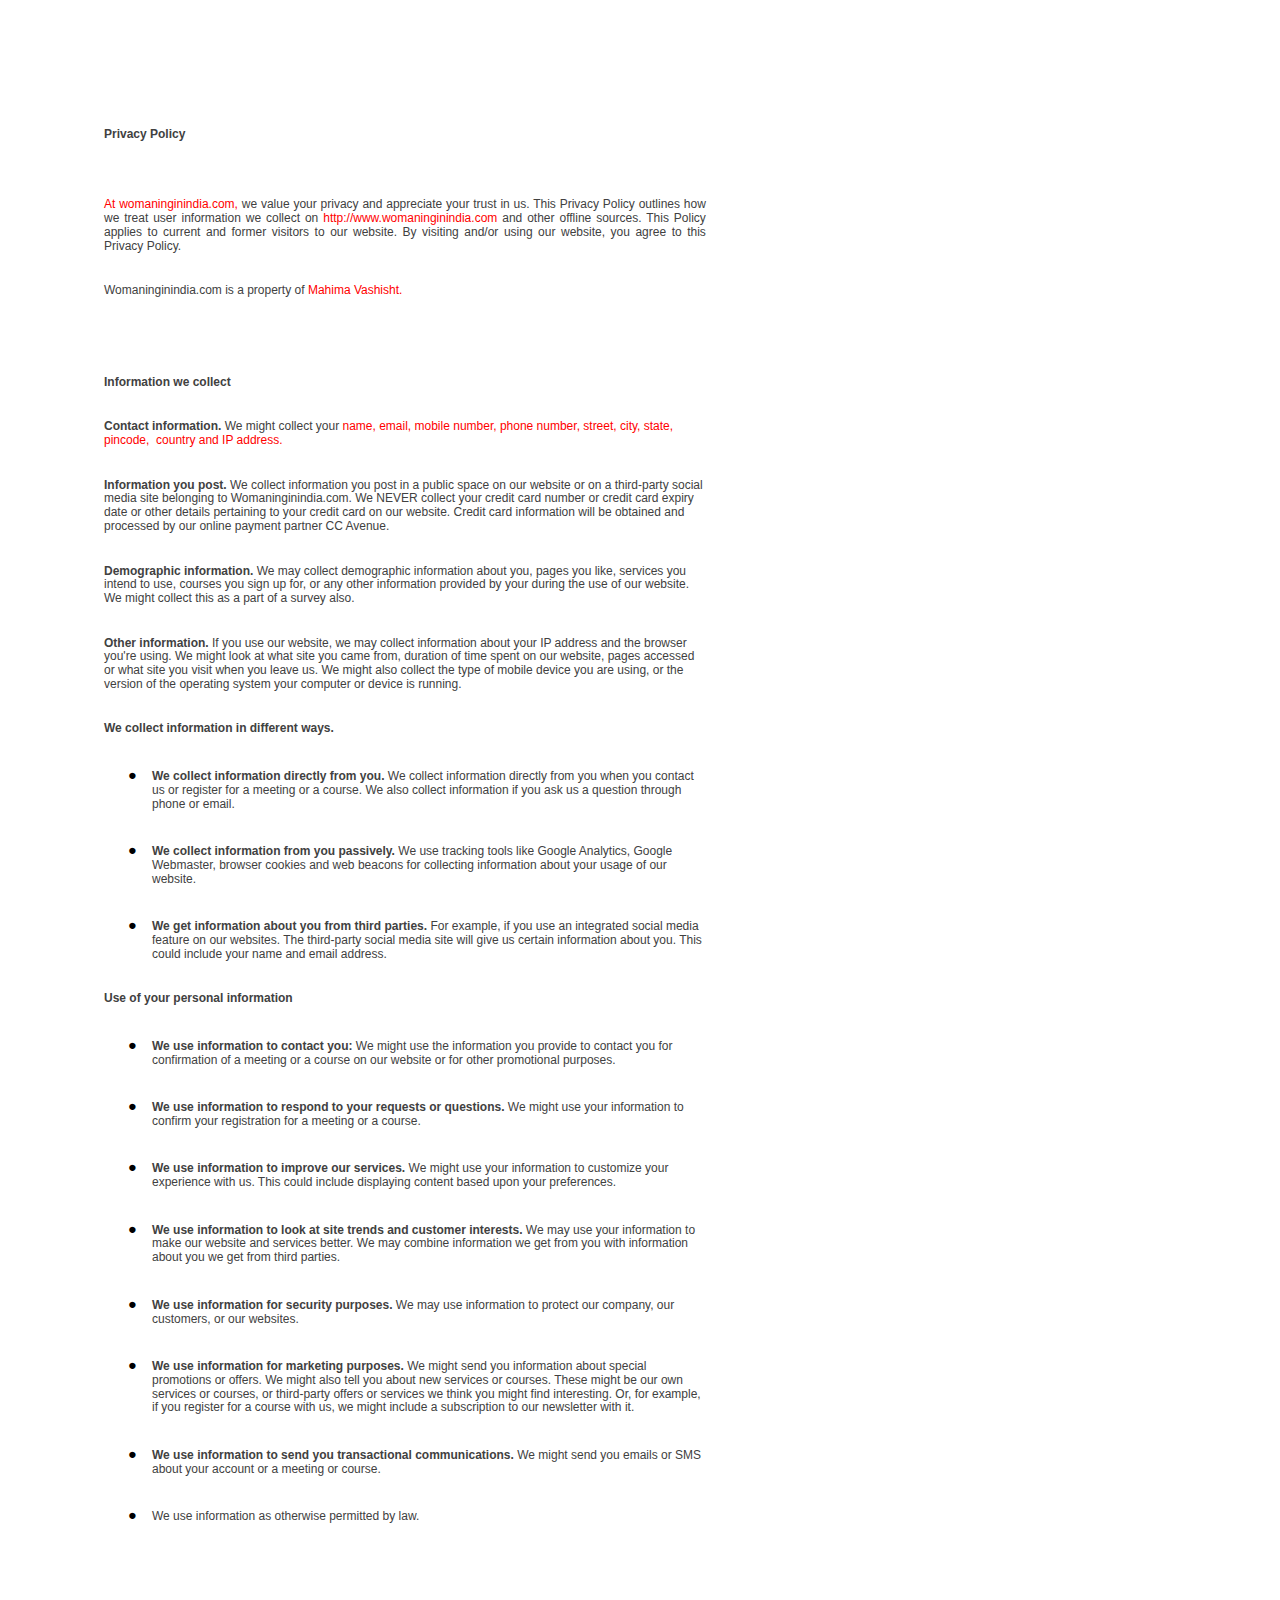
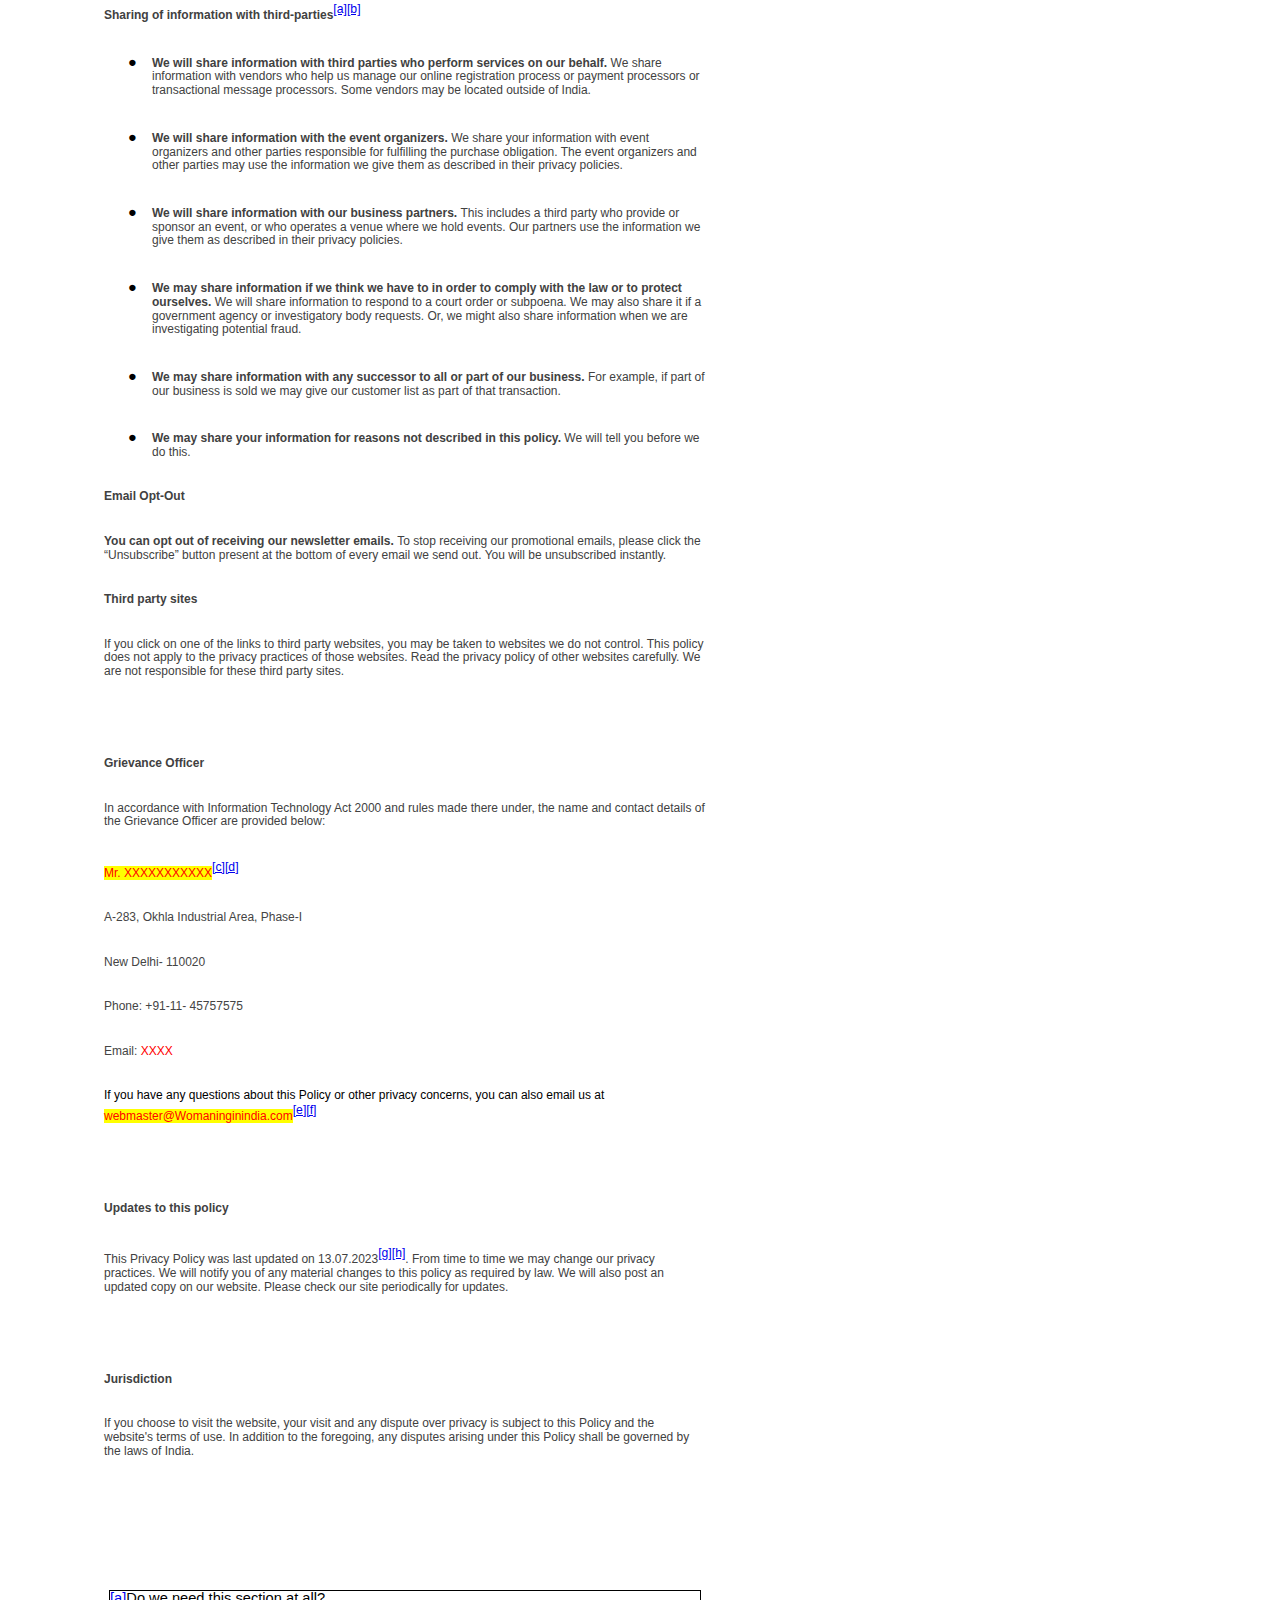
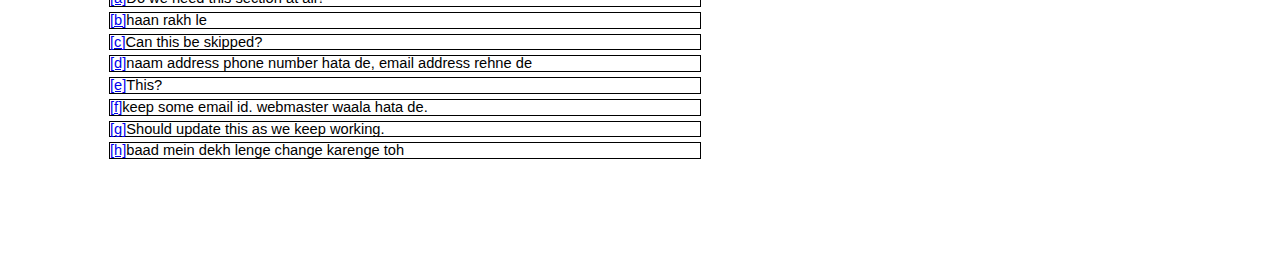
<file: privacy.html>
<html><head><meta content="text/html; charset=UTF-8" http-equiv="content-type"><style type="text/css">ul.lst-kix_340s4nz0xu2t-2{list-style-type:none}ul.lst-kix_340s4nz0xu2t-3{list-style-type:none}ul.lst-kix_340s4nz0xu2t-4{list-style-type:none}ul.lst-kix_340s4nz0xu2t-5{list-style-type:none}ul.lst-kix_340s4nz0xu2t-0{list-style-type:none}ul.lst-kix_340s4nz0xu2t-1{list-style-type:none}ul.lst-kix_340s4nz0xu2t-6{list-style-type:none}ul.lst-kix_340s4nz0xu2t-7{list-style-type:none}ul.lst-kix_340s4nz0xu2t-8{list-style-type:none}ul.lst-kix_jy7nkbfqe50k-8{list-style-type:none}ul.lst-kix_jy7nkbfqe50k-7{list-style-type:none}ul.lst-kix_jy7nkbfqe50k-6{list-style-type:none}ul.lst-kix_jy7nkbfqe50k-1{list-style-type:none}ul.lst-kix_jy7nkbfqe50k-0{list-style-type:none}ul.lst-kix_jy7nkbfqe50k-5{list-style-type:none}ul.lst-kix_jy7nkbfqe50k-4{list-style-type:none}ul.lst-kix_jy7nkbfqe50k-3{list-style-type:none}ul.lst-kix_jy7nkbfqe50k-2{list-style-type:none}.lst-kix_fpvwmtd3378h-0>li:before{content:"\0025cf   "}.lst-kix_jy7nkbfqe50k-2>li:before{content:"\0025a0   "}.lst-kix_fpvwmtd3378h-3>li:before{content:"\0025cf   "}.lst-kix_fpvwmtd3378h-2>li:before{content:"\0025a0   "}.lst-kix_fpvwmtd3378h-4>li:before{content:"\0025cb   "}.lst-kix_fpvwmtd3378h-1>li:before{content:"\0025cb   "}.lst-kix_fpvwmtd3378h-5>li:before{content:"\0025a0   "}.lst-kix_jy7nkbfqe50k-1>li:before{content:"\0025cb   "}.lst-kix_jy7nkbfqe50k-5>li:before{content:"\0025a0   "}.lst-kix_jy7nkbfqe50k-4>li:before{content:"\0025cb   "}.lst-kix_340s4nz0xu2t-0>li:before{content:"\0025cf   "}.lst-kix_jy7nkbfqe50k-3>li:before{content:"\0025cf   "}.lst-kix_340s4nz0xu2t-2>li:before{content:"\0025a0   "}ul.lst-kix_fpvwmtd3378h-2{list-style-type:none}ul.lst-kix_fpvwmtd3378h-3{list-style-type:none}ul.lst-kix_fpvwmtd3378h-0{list-style-type:none}ul.lst-kix_fpvwmtd3378h-1{list-style-type:none}.lst-kix_fpvwmtd3378h-8>li:before{content:"\0025a0   "}.lst-kix_340s4nz0xu2t-1>li:before{content:"\0025cb   "}.lst-kix_340s4nz0xu2t-5>li:before{content:"\0025a0   "}.lst-kix_jy7nkbfqe50k-6>li:before{content:"\0025cf   "}.lst-kix_fpvwmtd3378h-6>li:before{content:"\0025cf   "}.lst-kix_fpvwmtd3378h-7>li:before{content:"\0025cb   "}ul.lst-kix_fpvwmtd3378h-8{list-style-type:none}.lst-kix_jy7nkbfqe50k-8>li:before{content:"\0025a0   "}.lst-kix_340s4nz0xu2t-4>li:before{content:"\0025cb   "}ul.lst-kix_fpvwmtd3378h-6{list-style-type:none}ul.lst-kix_fpvwmtd3378h-7{list-style-type:none}.lst-kix_jy7nkbfqe50k-7>li:before{content:"\0025cb   "}.lst-kix_340s4nz0xu2t-3>li:before{content:"\0025cf   "}ul.lst-kix_fpvwmtd3378h-4{list-style-type:none}ul.lst-kix_fpvwmtd3378h-5{list-style-type:none}.lst-kix_340s4nz0xu2t-6>li:before{content:"\0025cf   "}.lst-kix_340s4nz0xu2t-8>li:before{content:"\0025a0   "}li.li-bullet-0:before{margin-left:-18pt;white-space:nowrap;display:inline-block;min-width:18pt}.lst-kix_340s4nz0xu2t-7>li:before{content:"\0025cb   "}.lst-kix_jy7nkbfqe50k-0>li:before{content:"\0025cf   "}ol{margin:0;padding:0}table td,table th{padding:0}.c2{margin-left:36pt;padding-top:12pt;padding-left:0pt;padding-bottom:11pt;line-height:1.15;orphans:2;widows:2;text-align:left}.c1{color:#414141;font-weight:400;text-decoration:none;vertical-align:baseline;font-size:9pt;font-family:"Arial";font-style:normal}.c5{color:#000000;font-weight:400;text-decoration:none;vertical-align:baseline;font-size:11pt;font-family:"Arial";font-style:normal}.c20{padding-top:0pt;padding-bottom:0pt;line-height:1.15;orphans:2;widows:2;text-align:left;height:11pt}.c18{padding-top:12pt;padding-bottom:12pt;line-height:1.15;orphans:2;widows:2;text-align:left}.c4{padding-top:12pt;padding-bottom:11pt;line-height:1.15;orphans:2;widows:2;text-align:left}.c8{padding-top:12pt;padding-bottom:11pt;line-height:1.15;orphans:2;widows:2;text-align:justify}.c22{padding-top:18pt;padding-bottom:17pt;line-height:1.15;orphans:2;widows:2;text-align:left}.c10{padding-top:0pt;padding-bottom:0pt;line-height:1.0;text-align:left}.c9{text-decoration:none;vertical-align:baseline;font-family:"Arial";font-style:normal}.c12{background-color:#ffffff;color:#444444;font-weight:400;font-size:9pt}.c14{background-color:#ffffff;font-size:9pt;color:#444444}.c0{font-size:9pt;color:#414141;font-weight:700}.c3{background-color:#ffff00;font-size:9pt;color:#ff0000}.c11{color:#ff0000;font-weight:400;font-size:9pt}.c19{max-width:451.4pt;padding:72pt 72pt 72pt 72pt}.c17{padding:0;margin:0}.c6{border:1px solid black;margin:5px}.c7{color:#414141;font-size:9pt}.c15{color:#ff0000;font-size:9pt}.c21{font-size:9pt}.c13{font-weight:400}.c16{background-color:#ffffff}.title{padding-top:0pt;color:#000000;font-size:26pt;padding-bottom:3pt;font-family:"Arial";line-height:1.15;page-break-after:avoid;orphans:2;widows:2;text-align:left}.subtitle{padding-top:0pt;color:#666666;font-size:15pt;padding-bottom:16pt;font-family:"Arial";line-height:1.15;page-break-after:avoid;orphans:2;widows:2;text-align:left}li{color:#000000;font-size:11pt;font-family:"Arial"}p{margin:0;color:#000000;font-size:11pt;font-family:"Arial"}h1{padding-top:20pt;color:#000000;font-size:20pt;padding-bottom:6pt;font-family:"Arial";line-height:1.15;page-break-after:avoid;orphans:2;widows:2;text-align:left}h2{padding-top:18pt;color:#000000;font-size:16pt;padding-bottom:6pt;font-family:"Arial";line-height:1.15;page-break-after:avoid;orphans:2;widows:2;text-align:left}h3{padding-top:16pt;color:#434343;font-size:14pt;padding-bottom:4pt;font-family:"Arial";line-height:1.15;page-break-after:avoid;orphans:2;widows:2;text-align:left}h4{padding-top:14pt;color:#666666;font-size:12pt;padding-bottom:4pt;font-family:"Arial";line-height:1.15;page-break-after:avoid;orphans:2;widows:2;text-align:left}h5{padding-top:12pt;color:#666666;font-size:11pt;padding-bottom:4pt;font-family:"Arial";line-height:1.15;page-break-after:avoid;orphans:2;widows:2;text-align:left}h6{padding-top:12pt;color:#666666;font-size:11pt;padding-bottom:4pt;font-family:"Arial";line-height:1.15;page-break-after:avoid;font-style:italic;orphans:2;widows:2;text-align:left}</style></head><body class="c16 c19 doc-content"><h2 class="c22" id="h.i4u9v253u1p3"><span class="c9 c0">Privacy Policy</span></h2><p class="c8"><span class="c15">At womaninginindia.com, </span><span class="c7">we value your privacy and appreciate your trust in us. This Privacy Policy outlines how we treat user information we collect on </span><span class="c15">http://www.womaninginindia.com</span><span class="c1">&nbsp;and other offline sources. This Policy applies to current and former visitors to our website. By visiting and/or using our website, you agree to this Privacy Policy.</span></p><p class="c8"><span class="c7">Womaninginindia.com is a property of </span><span class="c9 c11">Mahima Vashisht.</span></p><p class="c4"><span class="c5">&nbsp;</span></p><p class="c4"><span class="c9 c0">Information we collect</span></p><p class="c4"><span class="c0">Contact information.</span><span class="c7">&nbsp;We might collect your</span><span class="c9 c11">&nbsp;name, email, mobile number, phone number, street, city, state, pincode, &nbsp;country and IP address.</span></p><p class="c4"><span class="c0">Information you post.</span><span class="c1">&nbsp;We collect information you post in a public space on our website or on a third-party social media site belonging to Womaninginindia.com. We NEVER collect your credit card number or credit card expiry date or other details pertaining to your credit card on our website. Credit card information will be obtained and processed by our online payment partner CC Avenue.</span></p><p class="c4"><span class="c0">Demographic information.</span><span class="c1">&nbsp;We may collect demographic information about you, pages you like, services you intend to use, courses you sign up for, or any other information provided by your during the use of our website. We might collect this as a part of a survey also.</span></p><p class="c4"><span class="c0">Other information.</span><span class="c1">&nbsp;If you use our website, we may collect information about your IP address and the browser you&#39;re using. We might look at what site you came from, duration of time spent on our website, pages accessed or what site you visit when you leave us. We might also collect the type of mobile device you are using, or the version of the operating system your computer or device is running.</span></p><p class="c4"><span class="c9 c0">We collect information in different ways.</span></p><ul class="c17 lst-kix_fpvwmtd3378h-0 start"><li class="c2 li-bullet-0"><span class="c0">We collect information directly from you.</span><span class="c1">&nbsp;We collect information directly from you when you contact us or register for a meeting or a course. We also collect information if you ask us a question through phone or email.</span></li><li class="c2 li-bullet-0"><span class="c0">We collect information from you passively.</span><span class="c1">&nbsp;We use tracking tools like Google Analytics, Google Webmaster, browser cookies and web beacons for collecting information about your usage of our website.</span></li><li class="c2 li-bullet-0"><span class="c0">We get information about you from third parties.</span><span class="c1">&nbsp;For example, if you use an integrated social media feature on our websites. The third-party social media site will give us certain information about you. This could include your name and email address.</span></li></ul><p class="c4"><span class="c9 c0">Use of your personal information</span></p><ul class="c17 lst-kix_jy7nkbfqe50k-0 start"><li class="c2 li-bullet-0"><span class="c0">We use information to contact you: </span><span class="c1">We might use the information you provide to contact you for confirmation of a meeting or a course on our website or for other promotional purposes.</span></li><li class="c2 li-bullet-0"><span class="c0">We use information to respond to your requests or questions.</span><span class="c1">&nbsp;We might use your information to confirm your registration for a meeting or a course.</span></li><li class="c2 li-bullet-0"><span class="c0">We use information to improve our services.</span><span class="c1">&nbsp;We might use your information to customize your experience with us. This could include displaying content based upon your preferences.</span></li><li class="c2 li-bullet-0"><span class="c0">We use information to look at site trends and customer interests.</span><span class="c1">&nbsp;We may use your information to make our website and services better. We may combine information we get from you with information about you we get from third parties.</span></li><li class="c2 li-bullet-0"><span class="c0">We use information for security purposes.</span><span class="c1">&nbsp;We may use information to protect our company, our customers, or our websites.</span></li><li class="c2 li-bullet-0"><span class="c0">We use information for marketing purposes.</span><span class="c1">&nbsp;We might send you information about special promotions or offers. We might also tell you about new services or courses. These might be our own services or courses, or third-party offers or services we think you might find interesting. Or, for example, if you register for a course with us, we might include a subscription to our newsletter with it.</span></li><li class="c2 li-bullet-0"><span class="c0">We use information to send you transactional communications.</span><span class="c1">&nbsp;We might send you emails or SMS about your account or a meeting or course.</span></li><li class="c2 li-bullet-0"><span class="c1">We use information as otherwise permitted by law.</span></li></ul><p class="c4"><span class="c5">&nbsp;</span></p><p class="c4"><span class="c0">Sharing of information with third-parties</span><sup><a href="#cmnt1" id="cmnt_ref1">[a]</a></sup><sup><a href="#cmnt2" id="cmnt_ref2">[b]</a></sup></p><ul class="c17 lst-kix_340s4nz0xu2t-0 start"><li class="c2 li-bullet-0"><span class="c0">We will share information with third parties who perform services on our behalf. </span><span class="c1">We share information with vendors who help us manage our online registration process or payment processors or transactional message processors. Some vendors may be located outside of India.</span></li><li class="c2 li-bullet-0"><span class="c0">We will share information with the event organizers.</span><span class="c1">&nbsp;We share your information with event organizers and other parties responsible for fulfilling the purchase obligation. The event organizers and other parties may use the information we give them as described in their privacy policies.</span></li><li class="c2 li-bullet-0"><span class="c0">We will share information with our business partners.</span><span class="c1">&nbsp;This includes a third party who provide or sponsor an event, or who operates a venue where we hold events. Our partners use the information we give them as described in their privacy policies.</span></li><li class="c2 li-bullet-0"><span class="c0">We may share information if we think we have to in order to comply with the law or to protect ourselves.</span><span class="c1">&nbsp;We will share information to respond to a court order or subpoena. We may also share it if a government agency or investigatory body requests. Or, we might also share information when we are investigating potential fraud.</span></li><li class="c2 li-bullet-0"><span class="c0">We may share information with any successor to all or part of our business.</span><span class="c1">&nbsp;For example, if part of our business is sold we may give our customer list as part of that transaction.</span></li><li class="c2 li-bullet-0"><span class="c0">We may share your information for reasons not described in this policy.</span><span class="c1">&nbsp;We will tell you before we do this.</span></li></ul><p class="c4"><span class="c9 c0">Email Opt-Out</span></p><p class="c4"><span class="c0">You can opt out of receiving our newsletter emails.</span><span class="c1">&nbsp;To stop receiving our promotional emails, please click the &ldquo;Unsubscribe&rdquo; button present at the bottom of every email we send out. You will be unsubscribed instantly.<br></span></p><p class="c4"><span class="c9 c0">Third party sites</span></p><p class="c4"><span class="c1">If you click on one of the links to third party websites, you may be taken to websites we do not control. This policy does not apply to the privacy practices of those websites. Read the privacy policy of other websites carefully. We are not responsible for these third party sites.</span></p><p class="c4"><span class="c5">&nbsp;</span></p><p class="c4"><span class="c0 c9">Grievance Officer</span></p><p class="c4"><span class="c1">In accordance with Information Technology Act 2000 and rules made there under, the name and contact details of the Grievance Officer are provided below:</span></p><p class="c4"><span class="c3">Mr. XXXXXXXXXXX</span><sup><a href="#cmnt3" id="cmnt_ref3">[c]</a></sup><sup><a href="#cmnt4" id="cmnt_ref4">[d]</a></sup></p><p class="c4"><span class="c9 c12">A-283, Okhla Industrial Area, Phase-I</span></p><p class="c4"><span class="c9 c12">New Delhi- 110020</span></p><p class="c4"><span class="c9 c12">Phone: +91-11- 45757575</span></p><p class="c4"><span class="c14">Email: </span><span class="c9 c11 c16">XXXX</span></p><p class="c4"><span class="c16 c21">If you have any questions about this Policy or other privacy concerns, you can also email us at </span><span class="c3">webmaster@Womaninginindia.com</span><sup><a href="#cmnt5" id="cmnt_ref5">[e]</a></sup><sup><a href="#cmnt6" id="cmnt_ref6">[f]</a></sup></p><p class="c4"><span class="c5">&nbsp;</span></p><p class="c4"><span class="c9 c0">Updates to this policy</span></p><p class="c4"><span class="c7">This Privacy Policy was last updated on </span><span class="c7">13.07.2023</span><sup><a href="#cmnt7" id="cmnt_ref7">[g]</a></sup><sup><a href="#cmnt8" id="cmnt_ref8">[h]</a></sup><span class="c1">. From time to time we may change our privacy practices. We will notify you of any material changes to this policy as required by law. We will also post an updated copy on our website. Please check our site periodically for updates.</span></p><p class="c4"><span class="c5">&nbsp;</span></p><p class="c4"><span class="c9 c0">Jurisdiction</span></p><p class="c18"><span class="c1">If you choose to visit the website, your visit and any dispute over privacy is subject to this Policy and the website&#39;s terms of use. In addition to the foregoing, any disputes arising under this Policy shall be governed by the laws of India.</span></p><p class="c4"><span class="c5">&nbsp;</span></p><p class="c18"><span class="c5">&nbsp;</span></p><p class="c20"><span class="c5"></span></p><div class="c6"><p class="c10"><a href="#cmnt_ref1" id="cmnt1">[a]</a><span class="c5">Do we need this section at all?</span></p></div><div class="c6"><p class="c10"><a href="#cmnt_ref2" id="cmnt2">[b]</a><span class="c5">haan rakh le</span></p></div><div class="c6"><p class="c10"><a href="#cmnt_ref3" id="cmnt3">[c]</a><span class="c5">Can this be skipped?</span></p></div><div class="c6"><p class="c10"><a href="#cmnt_ref4" id="cmnt4">[d]</a><span class="c5">naam address phone number hata de, email address rehne de</span></p></div><div class="c6"><p class="c10"><a href="#cmnt_ref5" id="cmnt5">[e]</a><span class="c5">This?</span></p></div><div class="c6"><p class="c10"><a href="#cmnt_ref6" id="cmnt6">[f]</a><span class="c5">keep some email id. webmaster waala hata de.</span></p></div><div class="c6"><p class="c10"><a href="#cmnt_ref7" id="cmnt7">[g]</a><span class="c5">Should update this as we keep working.</span></p></div><div class="c6"><p class="c10"><a href="#cmnt_ref8" id="cmnt8">[h]</a><span class="c5">baad mein dekh lenge change karenge toh</span></p></div></body></html>
</file>
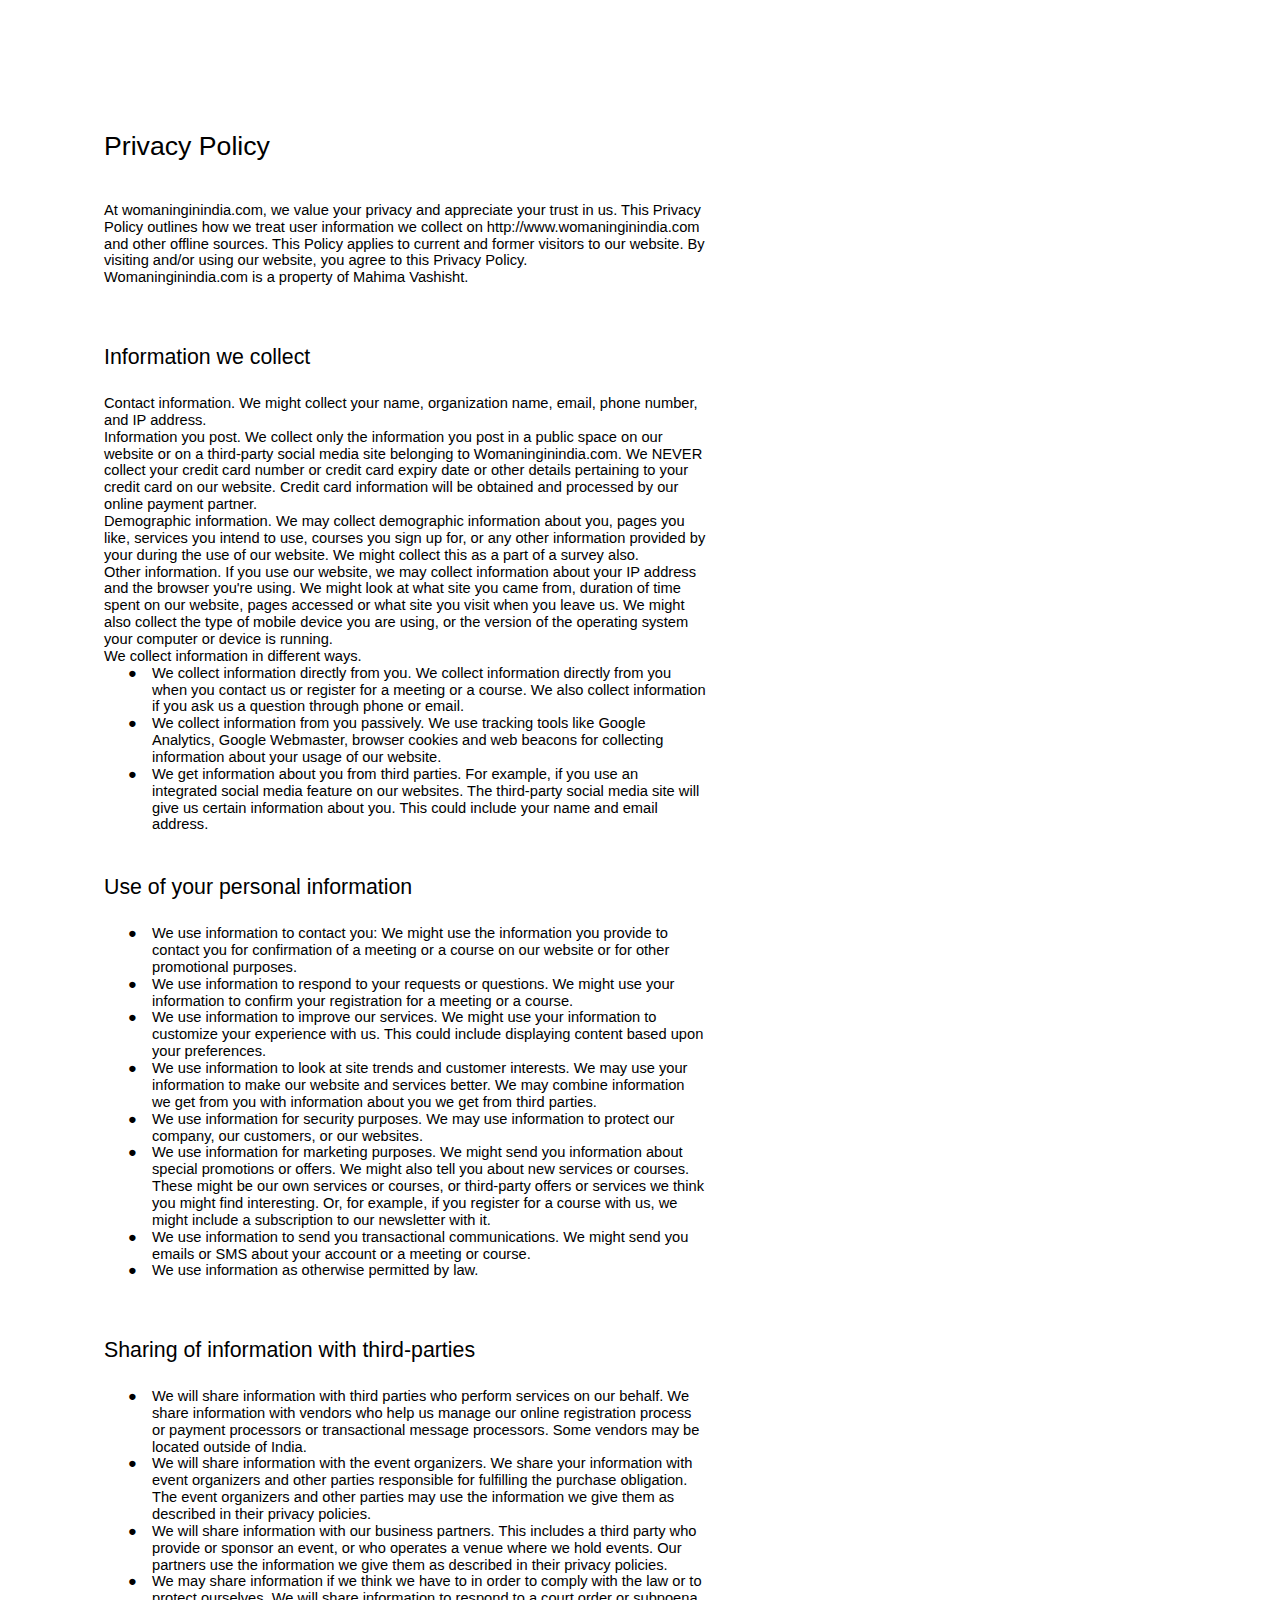
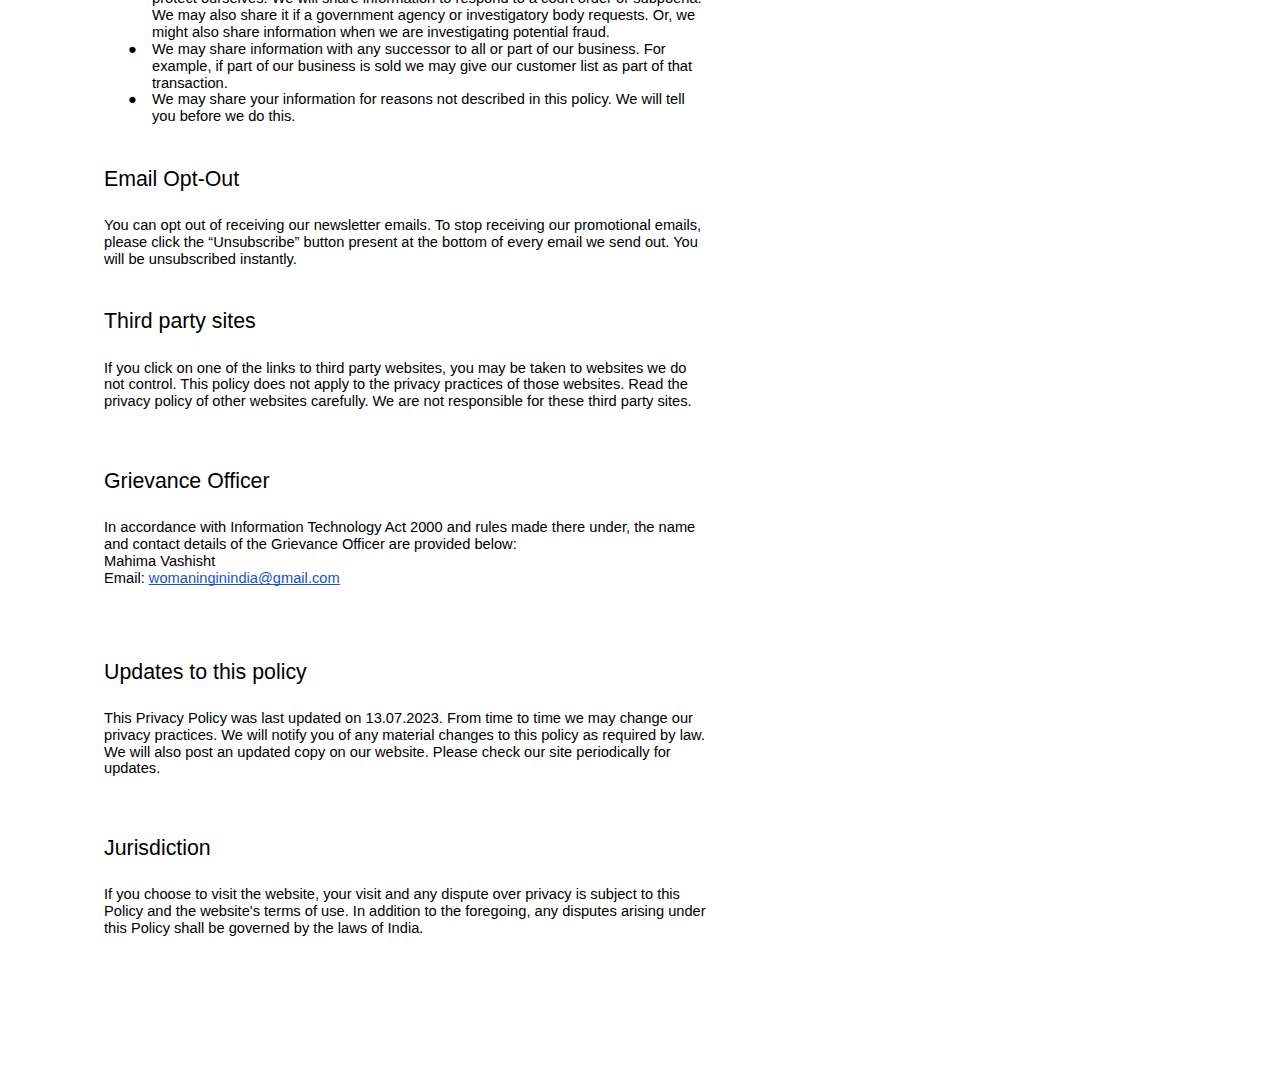
<file: PrivacyPolicy.html>
<html><head><meta content="text/html; charset=UTF-8" http-equiv="content-type"><style type="text/css">ul.lst-kix_340s4nz0xu2t-2{list-style-type:none}ul.lst-kix_340s4nz0xu2t-3{list-style-type:none}ul.lst-kix_340s4nz0xu2t-4{list-style-type:none}ul.lst-kix_340s4nz0xu2t-5{list-style-type:none}ul.lst-kix_340s4nz0xu2t-0{list-style-type:none}ul.lst-kix_340s4nz0xu2t-1{list-style-type:none}ul.lst-kix_340s4nz0xu2t-6{list-style-type:none}ul.lst-kix_340s4nz0xu2t-7{list-style-type:none}ul.lst-kix_340s4nz0xu2t-8{list-style-type:none}ul.lst-kix_jy7nkbfqe50k-8{list-style-type:none}ul.lst-kix_jy7nkbfqe50k-7{list-style-type:none}ul.lst-kix_jy7nkbfqe50k-6{list-style-type:none}ul.lst-kix_jy7nkbfqe50k-1{list-style-type:none}ul.lst-kix_jy7nkbfqe50k-0{list-style-type:none}ul.lst-kix_jy7nkbfqe50k-5{list-style-type:none}ul.lst-kix_jy7nkbfqe50k-4{list-style-type:none}ul.lst-kix_jy7nkbfqe50k-3{list-style-type:none}ul.lst-kix_jy7nkbfqe50k-2{list-style-type:none}.lst-kix_fpvwmtd3378h-0>li:before{content:"\0025cf   "}.lst-kix_jy7nkbfqe50k-2>li:before{content:"\0025a0   "}.lst-kix_fpvwmtd3378h-3>li:before{content:"\0025cf   "}.lst-kix_fpvwmtd3378h-2>li:before{content:"\0025a0   "}.lst-kix_fpvwmtd3378h-4>li:before{content:"\0025cb   "}.lst-kix_fpvwmtd3378h-1>li:before{content:"\0025cb   "}.lst-kix_fpvwmtd3378h-5>li:before{content:"\0025a0   "}.lst-kix_jy7nkbfqe50k-1>li:before{content:"\0025cb   "}.lst-kix_jy7nkbfqe50k-5>li:before{content:"\0025a0   "}.lst-kix_jy7nkbfqe50k-4>li:before{content:"\0025cb   "}.lst-kix_340s4nz0xu2t-0>li:before{content:"\0025cf   "}.lst-kix_jy7nkbfqe50k-3>li:before{content:"\0025cf   "}.lst-kix_340s4nz0xu2t-2>li:before{content:"\0025a0   "}ul.lst-kix_fpvwmtd3378h-2{list-style-type:none}ul.lst-kix_fpvwmtd3378h-3{list-style-type:none}ul.lst-kix_fpvwmtd3378h-0{list-style-type:none}ul.lst-kix_fpvwmtd3378h-1{list-style-type:none}.lst-kix_fpvwmtd3378h-8>li:before{content:"\0025a0   "}.lst-kix_340s4nz0xu2t-1>li:before{content:"\0025cb   "}.lst-kix_340s4nz0xu2t-5>li:before{content:"\0025a0   "}.lst-kix_jy7nkbfqe50k-6>li:before{content:"\0025cf   "}.lst-kix_fpvwmtd3378h-6>li:before{content:"\0025cf   "}.lst-kix_fpvwmtd3378h-7>li:before{content:"\0025cb   "}ul.lst-kix_fpvwmtd3378h-8{list-style-type:none}.lst-kix_jy7nkbfqe50k-8>li:before{content:"\0025a0   "}.lst-kix_340s4nz0xu2t-4>li:before{content:"\0025cb   "}ul.lst-kix_fpvwmtd3378h-6{list-style-type:none}ul.lst-kix_fpvwmtd3378h-7{list-style-type:none}.lst-kix_jy7nkbfqe50k-7>li:before{content:"\0025cb   "}.lst-kix_340s4nz0xu2t-3>li:before{content:"\0025cf   "}ul.lst-kix_fpvwmtd3378h-4{list-style-type:none}ul.lst-kix_fpvwmtd3378h-5{list-style-type:none}.lst-kix_340s4nz0xu2t-6>li:before{content:"\0025cf   "}.lst-kix_340s4nz0xu2t-8>li:before{content:"\0025a0   "}li.li-bullet-0:before{margin-left:-18pt;white-space:nowrap;display:inline-block;min-width:18pt}.lst-kix_340s4nz0xu2t-7>li:before{content:"\0025cb   "}.lst-kix_jy7nkbfqe50k-0>li:before{content:"\0025cf   "}ol{margin:0;padding:0}table td,table th{padding:0}.c1{margin-left:36pt;padding-top:0pt;padding-left:0pt;padding-bottom:0pt;line-height:1.15;orphans:2;widows:2;text-align:left}.c9{color:#000000;font-weight:400;text-decoration:none;vertical-align:baseline;font-size:20pt;font-family:"Arial";font-style:normal}.c5{color:#000000;font-weight:400;text-decoration:none;vertical-align:baseline;font-size:16pt;font-family:"Arial";font-style:normal}.c3{padding-top:18pt;padding-bottom:6pt;line-height:1.15;page-break-after:avoid;orphans:2;widows:2;text-align:left}.c0{color:#000000;font-weight:400;text-decoration:none;vertical-align:baseline;font-size:11pt;font-family:"Arial";font-style:normal}.c2{padding-top:0pt;padding-bottom:0pt;line-height:1.15;orphans:2;widows:2;text-align:left}.c10{padding-top:20pt;padding-bottom:17pt;line-height:1.15;orphans:2;widows:2;text-align:left}.c4{text-decoration-skip-ink:none;-webkit-text-decoration-skip:none;color:#1155cc;text-decoration:underline}.c6{background-color:#ffffff;max-width:451.4pt;padding:72pt 72pt 72pt 72pt}.c11{color:inherit;text-decoration:inherit}.c7{padding:0;margin:0}.c8{height:11pt}.title{padding-top:0pt;color:#000000;font-size:26pt;padding-bottom:3pt;font-family:"Arial";line-height:1.15;page-break-after:avoid;orphans:2;widows:2;text-align:left}.subtitle{padding-top:0pt;color:#666666;font-size:15pt;padding-bottom:16pt;font-family:"Arial";line-height:1.15;page-break-after:avoid;orphans:2;widows:2;text-align:left}li{color:#000000;font-size:11pt;font-family:"Arial"}p{margin:0;color:#000000;font-size:11pt;font-family:"Arial"}h1{padding-top:20pt;color:#000000;font-size:20pt;padding-bottom:6pt;font-family:"Arial";line-height:1.15;page-break-after:avoid;orphans:2;widows:2;text-align:left}h2{padding-top:18pt;color:#000000;font-size:16pt;padding-bottom:6pt;font-family:"Arial";line-height:1.15;page-break-after:avoid;orphans:2;widows:2;text-align:left}h3{padding-top:16pt;color:#434343;font-size:14pt;padding-bottom:4pt;font-family:"Arial";line-height:1.15;page-break-after:avoid;orphans:2;widows:2;text-align:left}h4{padding-top:14pt;color:#666666;font-size:12pt;padding-bottom:4pt;font-family:"Arial";line-height:1.15;page-break-after:avoid;orphans:2;widows:2;text-align:left}h5{padding-top:12pt;color:#666666;font-size:11pt;padding-bottom:4pt;font-family:"Arial";line-height:1.15;page-break-after:avoid;orphans:2;widows:2;text-align:left}h6{padding-top:12pt;color:#666666;font-size:11pt;padding-bottom:4pt;font-family:"Arial";line-height:1.15;page-break-after:avoid;font-style:italic;orphans:2;widows:2;text-align:left}</style></head><body class="c6 doc-content"><h1 class="c10" id="h.i4u9v253u1p3"><span class="c9">Privacy Policy</span></h1><p class="c2"><span class="c0">At womaninginindia.com, we value your privacy and appreciate your trust in us. This Privacy Policy outlines how we treat user information we collect on http://www.womaninginindia.com and other offline sources. This Policy applies to current and former visitors to our website. By visiting and/or using our website, you agree to this Privacy Policy.</span></p><p class="c2"><span class="c0">Womaninginindia.com is a property of Mahima Vashisht.</span></p><p class="c2"><span class="c0">&nbsp;</span></p><h2 class="c3" id="h.1zllshcm6hvd"><span class="c5">Information we collect</span></h2><p class="c2"><span class="c0">Contact information. We might collect your name, organization name, email, phone number, and IP address.</span></p><p class="c2"><span class="c0">Information you post. We collect only the information you post in a public space on our website or on a third-party social media site belonging to Womaninginindia.com. We NEVER collect your credit card number or credit card expiry date or other details pertaining to your credit card on our website. Credit card information will be obtained and processed by our online payment partner.</span></p><p class="c2"><span class="c0">Demographic information. We may collect demographic information about you, pages you like, services you intend to use, courses you sign up for, or any other information provided by your during the use of our website. We might collect this as a part of a survey also.</span></p><p class="c2"><span class="c0">Other information. If you use our website, we may collect information about your IP address and the browser you&#39;re using. We might look at what site you came from, duration of time spent on our website, pages accessed or what site you visit when you leave us. We might also collect the type of mobile device you are using, or the version of the operating system your computer or device is running.</span></p><p class="c2"><span class="c0">We collect information in different ways.</span></p><ul class="c7 lst-kix_fpvwmtd3378h-0 start"><li class="c1 li-bullet-0"><span class="c0">We collect information directly from you. We collect information directly from you when you contact us or register for a meeting or a course. We also collect information if you ask us a question through phone or email.</span></li><li class="c1 li-bullet-0"><span class="c0">We collect information from you passively. We use tracking tools like Google Analytics, Google Webmaster, browser cookies and web beacons for collecting information about your usage of our website.</span></li><li class="c1 li-bullet-0"><span class="c0">We get information about you from third parties. For example, if you use an integrated social media feature on our websites. The third-party social media site will give us certain information about you. This could include your name and email address.</span></li></ul><h2 class="c3" id="h.pxyrcv2jndph"><span class="c5">Use of your personal information</span></h2><ul class="c7 lst-kix_jy7nkbfqe50k-0 start"><li class="c1 li-bullet-0"><span class="c0">We use information to contact you: We might use the information you provide to contact you for confirmation of a meeting or a course on our website or for other promotional purposes.</span></li><li class="c1 li-bullet-0"><span class="c0">We use information to respond to your requests or questions. We might use your information to confirm your registration for a meeting or a course.</span></li><li class="c1 li-bullet-0"><span class="c0">We use information to improve our services. We might use your information to customize your experience with us. This could include displaying content based upon your preferences.</span></li><li class="c1 li-bullet-0"><span class="c0">We use information to look at site trends and customer interests. We may use your information to make our website and services better. We may combine information we get from you with information about you we get from third parties.</span></li><li class="c1 li-bullet-0"><span class="c0">We use information for security purposes. We may use information to protect our company, our customers, or our websites.</span></li><li class="c1 li-bullet-0"><span class="c0">We use information for marketing purposes. We might send you information about special promotions or offers. We might also tell you about new services or courses. These might be our own services or courses, or third-party offers or services we think you might find interesting. Or, for example, if you register for a course with us, we might include a subscription to our newsletter with it.</span></li><li class="c1 li-bullet-0"><span class="c0">We use information to send you transactional communications. We might send you emails or SMS about your account or a meeting or course.</span></li><li class="c1 li-bullet-0"><span class="c0">We use information as otherwise permitted by law.</span></li></ul><p class="c2"><span class="c0">&nbsp;</span></p><h2 class="c3" id="h.s1x0ahehfk9"><span class="c5">Sharing of information with third-parties</span></h2><ul class="c7 lst-kix_340s4nz0xu2t-0 start"><li class="c1 li-bullet-0"><span class="c0">We will share information with third parties who perform services on our behalf. We share information with vendors who help us manage our online registration process or payment processors or transactional message processors. Some vendors may be located outside of India.</span></li><li class="c1 li-bullet-0"><span class="c0">We will share information with the event organizers. We share your information with event organizers and other parties responsible for fulfilling the purchase obligation. The event organizers and other parties may use the information we give them as described in their privacy policies.</span></li><li class="c1 li-bullet-0"><span class="c0">We will share information with our business partners. This includes a third party who provide or sponsor an event, or who operates a venue where we hold events. Our partners use the information we give them as described in their privacy policies.</span></li><li class="c1 li-bullet-0"><span class="c0">We may share information if we think we have to in order to comply with the law or to protect ourselves. We will share information to respond to a court order or subpoena. We may also share it if a government agency or investigatory body requests. Or, we might also share information when we are investigating potential fraud.</span></li><li class="c1 li-bullet-0"><span class="c0">We may share information with any successor to all or part of our business. For example, if part of our business is sold we may give our customer list as part of that transaction.</span></li><li class="c1 li-bullet-0"><span class="c0">We may share your information for reasons not described in this policy. We will tell you before we do this.</span></li></ul><h2 class="c3" id="h.7ien9oounf2g"><span class="c5">Email Opt-Out</span></h2><p class="c2"><span class="c0">You can opt out of receiving our newsletter emails. To stop receiving our promotional emails, please click the &ldquo;Unsubscribe&rdquo; button present at the bottom of every email we send out. You will be unsubscribed instantly.<br></span></p><h2 class="c3" id="h.fzhicndm2iul"><span class="c5">Third party sites</span></h2><p class="c2"><span class="c0">If you click on one of the links to third party websites, you may be taken to websites we do not control. This policy does not apply to the privacy practices of those websites. Read the privacy policy of other websites carefully. We are not responsible for these third party sites.</span></p><p class="c2"><span class="c0">&nbsp;</span></p><h2 class="c3" id="h.h33iyjgr9sp9"><span class="c5">Grievance Officer</span></h2><p class="c2"><span class="c0">In accordance with Information Technology Act 2000 and rules made there under, the name and contact details of the Grievance Officer are provided below:</span></p><p class="c2"><span class="c0">Mahima Vashisht</span></p><p class="c2"><span>Email: </span><span class="c4"><a class="c11" href="mailto:womaninginindia@gmail.com">womaninginindia@gmail.com</a></span></p><p class="c2 c8"><span class="c0"></span></p><p class="c2"><span class="c0">&nbsp;</span></p><h2 class="c3" id="h.e67im0ptsv06"><span class="c5">Updates to this policy</span></h2><p class="c2"><span class="c0">This Privacy Policy was last updated on 13.07.2023. From time to time we may change our privacy practices. We will notify you of any material changes to this policy as required by law. We will also post an updated copy on our website. Please check our site periodically for updates.</span></p><p class="c2"><span class="c0">&nbsp;</span></p><h2 class="c3" id="h.xwskqhjif6vl"><span class="c5">Jurisdiction</span></h2><p class="c2"><span class="c0">If you choose to visit the website, your visit and any dispute over privacy is subject to this Policy and the website&#39;s terms of use. In addition to the foregoing, any disputes arising under this Policy shall be governed by the laws of India.</span></p><p class="c2"><span class="c0">&nbsp;</span></p><p class="c2"><span class="c0">&nbsp;</span></p><p class="c2 c8"><span class="c0"></span></p></body></html>
</file>
